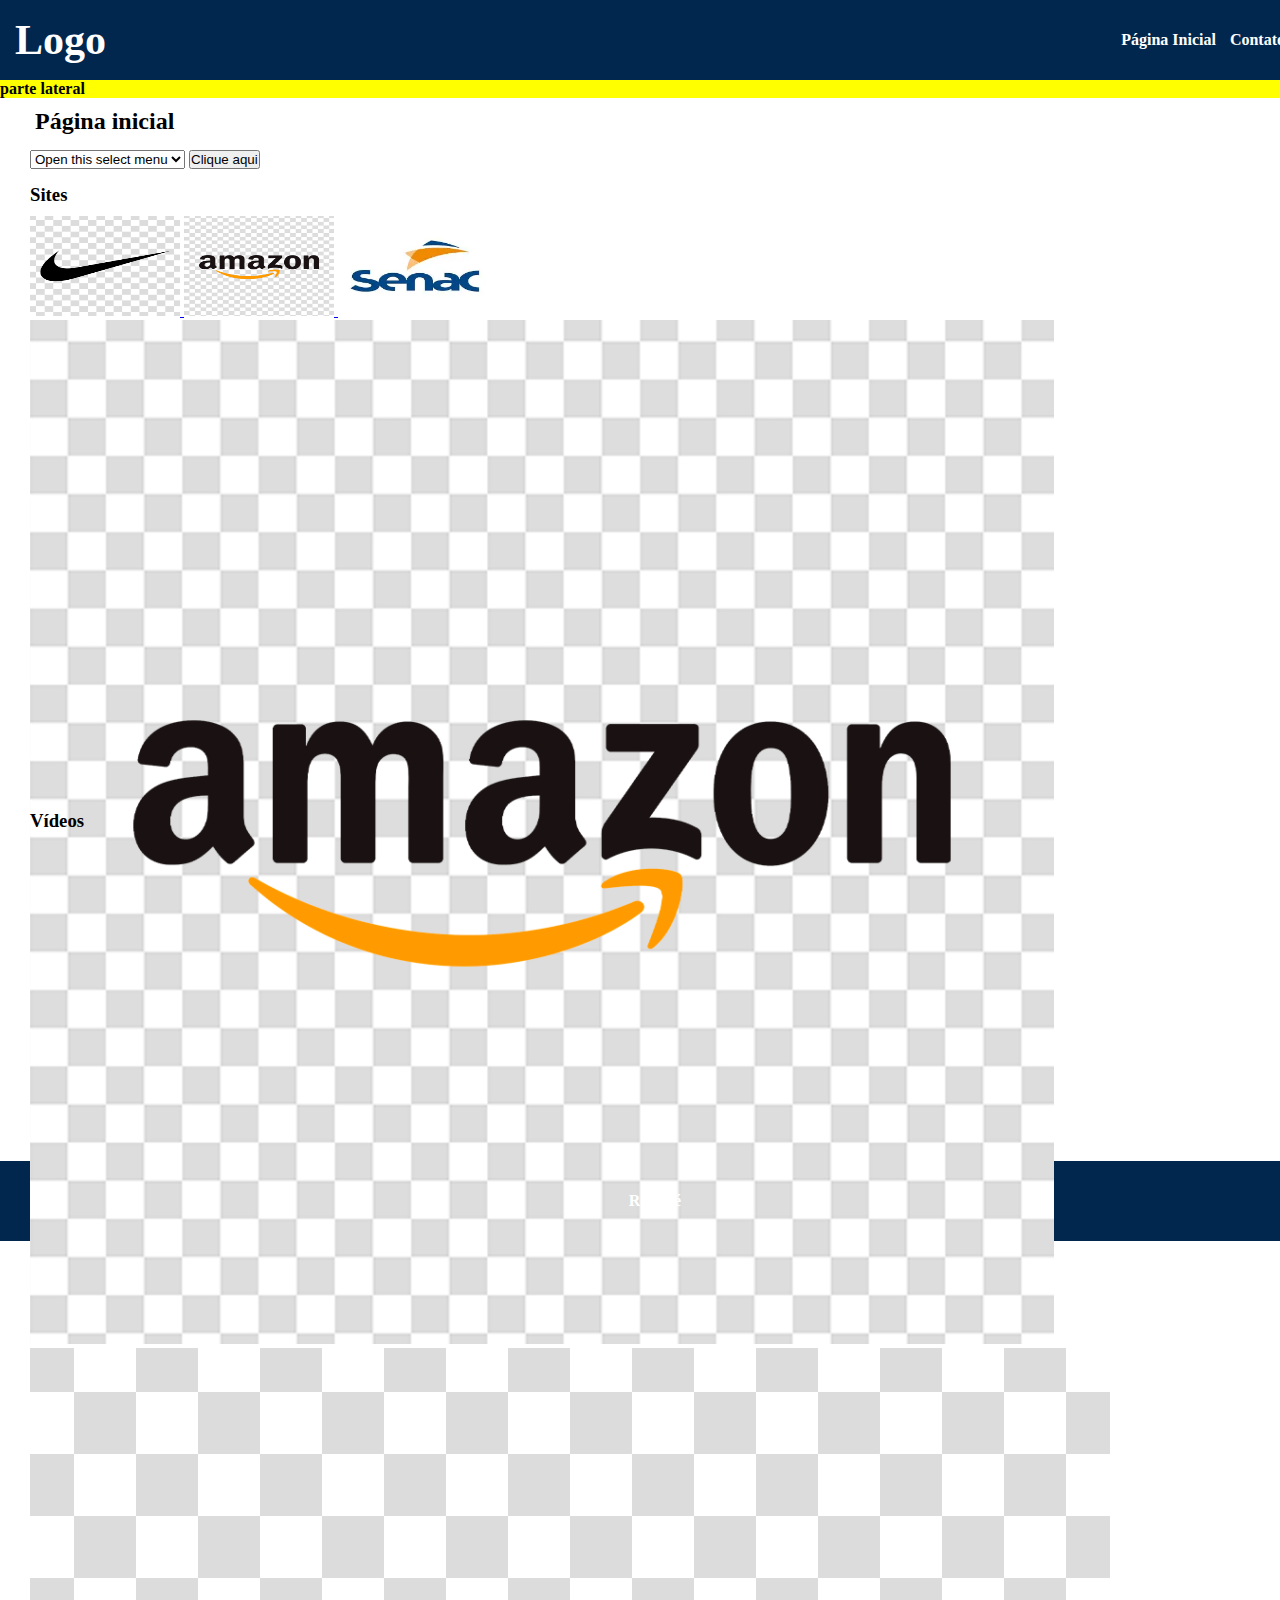
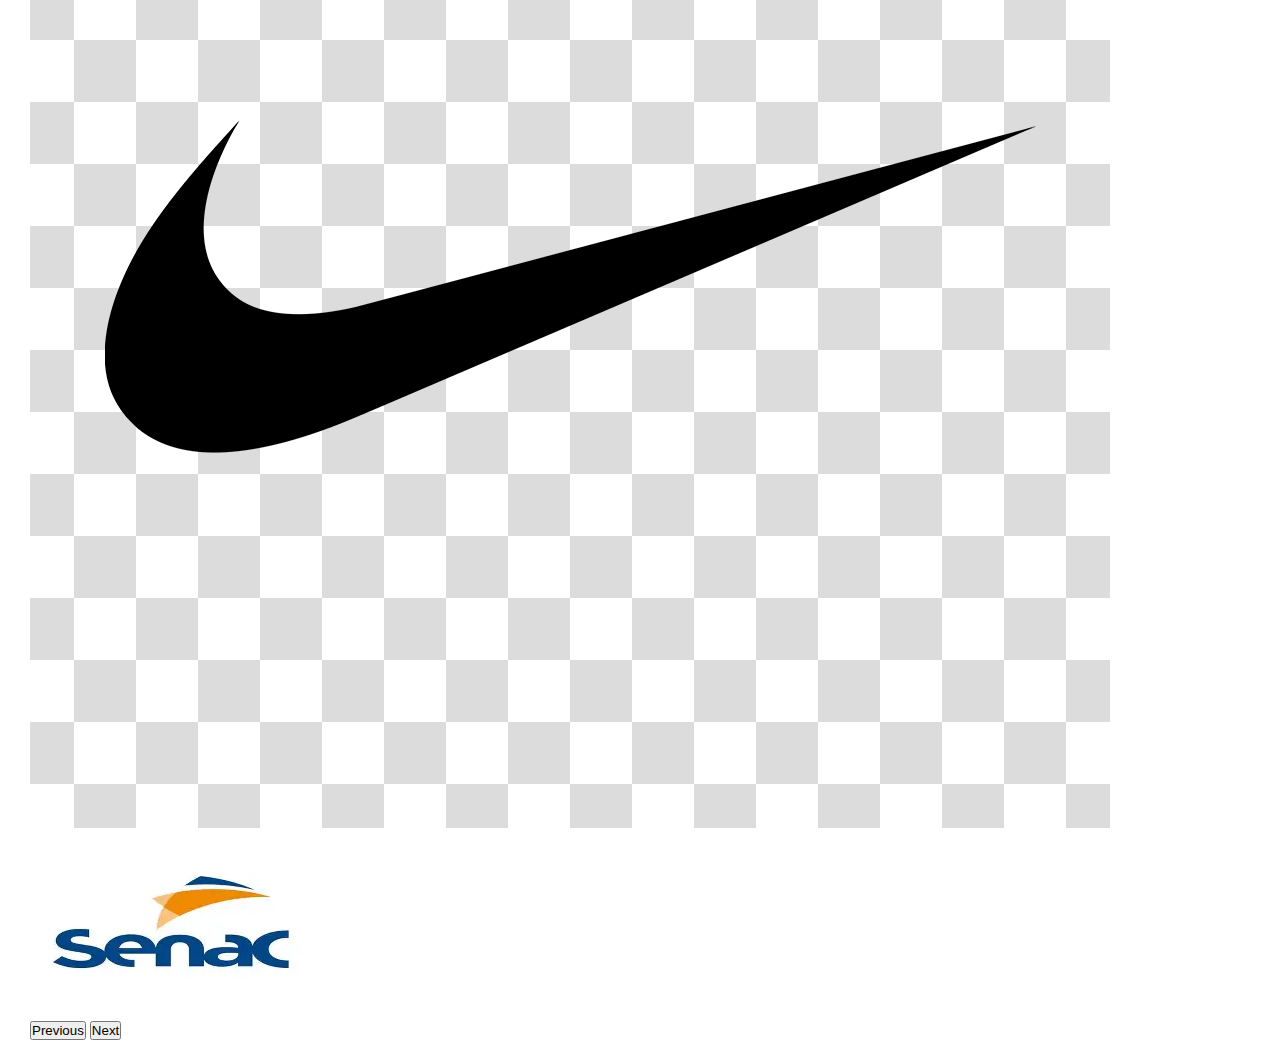
<file: index.html>
<!DOCTYPE html>
<html lang="en">
<head>
    <meta charset="UTF-8">
    <meta name="viewport" content="width=device-width, initial-scale=1.0">
    <title>Atividade 2</title>
    <link href="https://cdn.jsdelivr.net/npm/bootstrap@5.3.8/dist/css/bootstrap.min.css" rel="stylesheet" integrity="sha384-sRIl4kxILFvY47J16cr9ZwB07vP4J8+LH7qKQnuqkuIAvNWLzeN8tE5YBujZqJLB" crossorigin="anonymous">
<script src="https://cdn.jsdelivr.net/npm/bootstrap@5.3.8/dist/js/bootstrap.bundle.min.js" integrity="sha384-FKyoEForCGlyvwx9Hj09JcYn3nv7wiPVlz7YYwJrWVcXK/BmnVDxM+D2scQbITxI" crossorigin="anonymous"></script>
    <link rel="stylesheet" href="estilo.css">
    
</head>
<body>
    <header onmouseover="popUp()">
        <h1 id="logo">Logo</h1>
        <nav class="menus">
            <a href="index.html">Página Inicial</a>
            <a href="contato.html">Contato</a>
        </nav>
    </header>
<div class="container d-flex">


    <aside>
        <h4>parte lateral</h4>
    </aside>
    <main>
        
            
            <h2 class="titulos">Página inicial</h2>
        <select class="form-select" aria-label="Default select example">
            <option selected>Open this select menu</option>
            <option value="1">One</option>
            <option value="2">Two</option>
            <option value="3">Three</option>
        </select>

        <button class="btn btn-primary botao" onclick="alteraCor()">Clique aqui</button>
        <section class="imagens">
            <h3 class="subtitulos">Sites</h3>
            <a href="https://www.nike.com.br" target="_blank">
                <img src="./img/Logo-Nike-Png.png" class="img-thumbnail" alt="site google">
            </a>
            <a href="https://www.amazon.com.br" target="_blank">
                <img src="./img/Logo-Amazon.png" class="img-thumbnail" alt="site google">
            </a>
            <a href="https://rj.senac.br" target="_blank">
                <img src="./img/logo-senac.png" class="img-thumbnail" alt="site Senac">
            </a>
        </section>
        <section class="estilo-carrosel">
            <div id="carouselExample" class="carousel slide">
                <div class="carousel-inner">
                    <div class="carousel-item active">
                    <img src="./img/Logo-Amazon.png" class="d-block w-100" alt="...">
                    </div>
                    <div class="carousel-item">
                    <img src="./img/Logo-Nike-Png.png" class="d-block w-100" alt="...">
                    </div>
                    <div class="carousel-item">
                    <img src="./img/logo-senac.png" class="d-block w-100" alt="...">
                    </div>
                </div>
                <button class="carousel-control-prev" type="button" data-bs-target="#carouselExample" data-bs-slide="prev">
                    <span class="carousel-control-prev-icon" aria-hidden="true"></span>
                    <span class="visually-hidden">Previous</span>
                </button>
                <button class="carousel-control-next" type="button" data-bs-target="#carouselExample" data-bs-slide="next">
                    <span class="carousel-control-next-icon" aria-hidden="true"></span>
                    <span class="visually-hidden">Next</span>
                </button>
                </div>
        </section>
    
        <section>
            <h3 class="subtitulos">Vídeos</h3>
            <iframe class="video" src="https://www.youtube.com/embed/49xKMKjbBbo?si=SeJPgPt3wIdtgHiS" title="YouTube video player" frameborder="0" allow="accelerometer; autoplay; clipboard-write; encrypted-media; gyroscope; picture-in-picture; web-share" referrerpolicy="strict-origin-when-cross-origin" allowfullscreen></iframe>
    
        </section>
    
    </main>
</div>
<footer>
    <h4>Rodapé</h4>
</footer>

<script src="./script.js"></script>
</body>
</html>
</file>
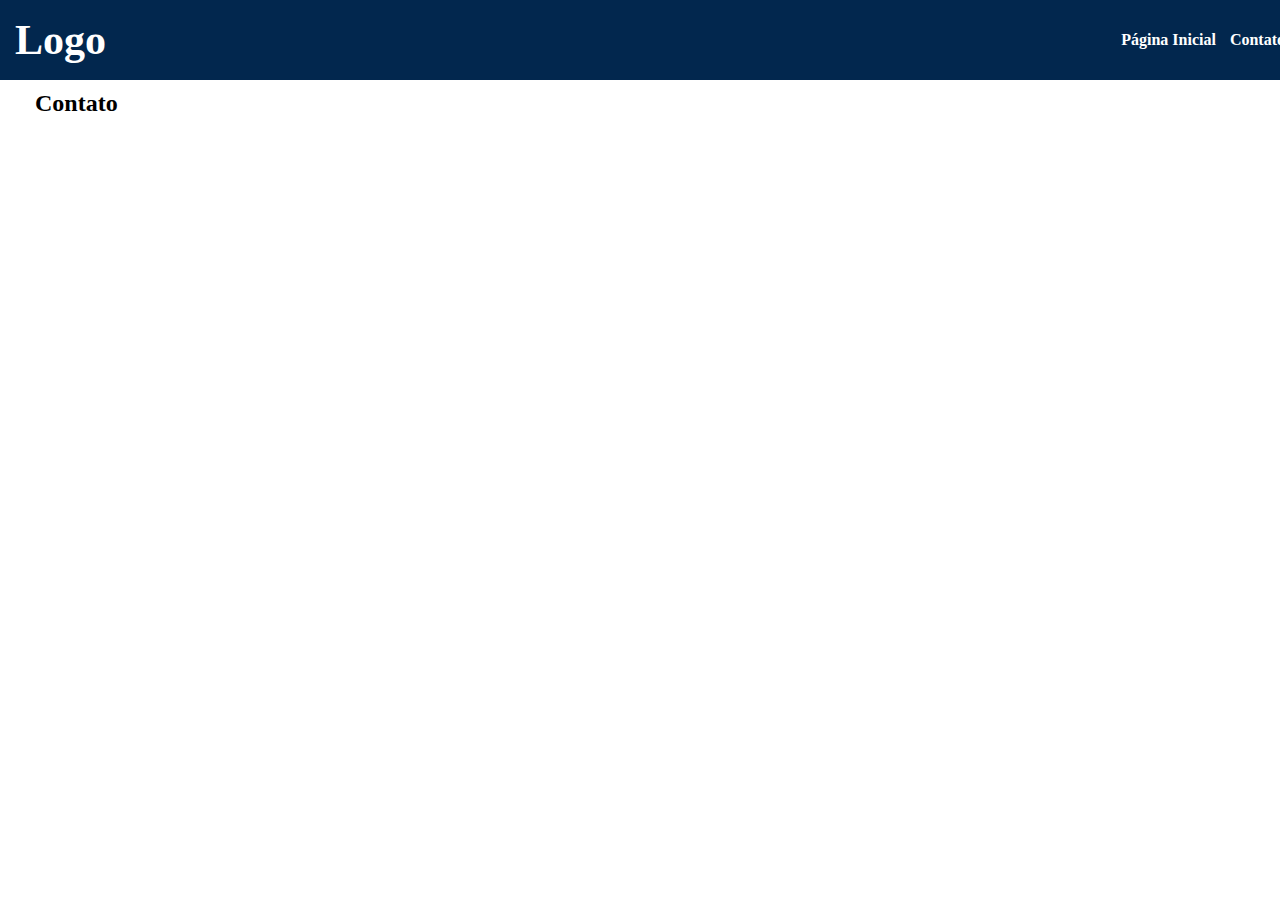
<file: contato.html>
<!DOCTYPE html>
<html lang="en">
<head>
    <meta charset="UTF-8">
    <meta name="viewport" content="width=device-width, initial-scale=1.0">
    <title>Contato</title>
    <link rel="stylesheet" href="estilo.css">
</head>
<body>
    <header>
        <h1 id="logo">Logo</h1>
        <nav class="menus">
            <a href="index.html">Página Inicial</a>
            <a href="contato.html">Contato</a>
        </nav>
    </header>
    <main>
        <h2 class="titulos">Contato</h2>

        <section class="mapa">
            <iframe src="https://www.google.com/maps/embed?pb=!1m14!1m12!1m3!1d7350.960859634861!2d-43.121544520548454!3d-22.895644033252843!2m3!1f0!2f0!3f0!3m2!1i1024!2i768!4f13.1!5e0!3m2!1spt-PT!2sbr!4v1758760124555!5m2!1spt-PT!2sbr" width="600" height="450" style="border:0;" allowfullscreen="" loading="lazy" referrerpolicy="no-referrer-when-downgrade"></iframe>
        </section>

    </main>
</body>
</html>
</file>
<file: estilo.css>
* {
    margin: 0;
    padding: 0;
}
header {
    background-color:#02274e;
    color: #fff;
    padding: 15px;
    width: 100vw;
    height: 50px;
    display: flex;
    justify-content: space-between;
    align-items: center;
}
#logo{
    font-size: 42px;
}

.menus a{
    color: #fff;
    text-decoration: none;
    font-weight: bold;
    margin-right: 10px;
}
aside {
    background-color: yellow;
}
main {
    margin: 0 30px;
}
.imagens a img {
    width: 150px;
    height: 100px;
}
.titulos {    
    margin: 10px 5px;
    font-family: 'Times New Roman', Times, serif;
}

button {
    margin: 5px 0;
}

.botao:hover {
    background-color: blueviolet;
    width: 100px;
    height: 50px;
}

.subtitulos {
    margin: 10px 0;
}

.video {
    width: 580px;
    height: 315px;

}

.estilo-carrosel{
    width: 640px;
    height:480px;
}

footer {
    background-color:#02274e;
    color: #fff;
    padding: 15px;
    width: 100vw;
    height: 50px;
    display: flex;
    justify-content: center;
    align-items: center;
}

@media screen and (max-width: 580px ) {
    header {
        width: 100vw;
    }
    .video {
        width: 100vw;
    }
}
</file>
